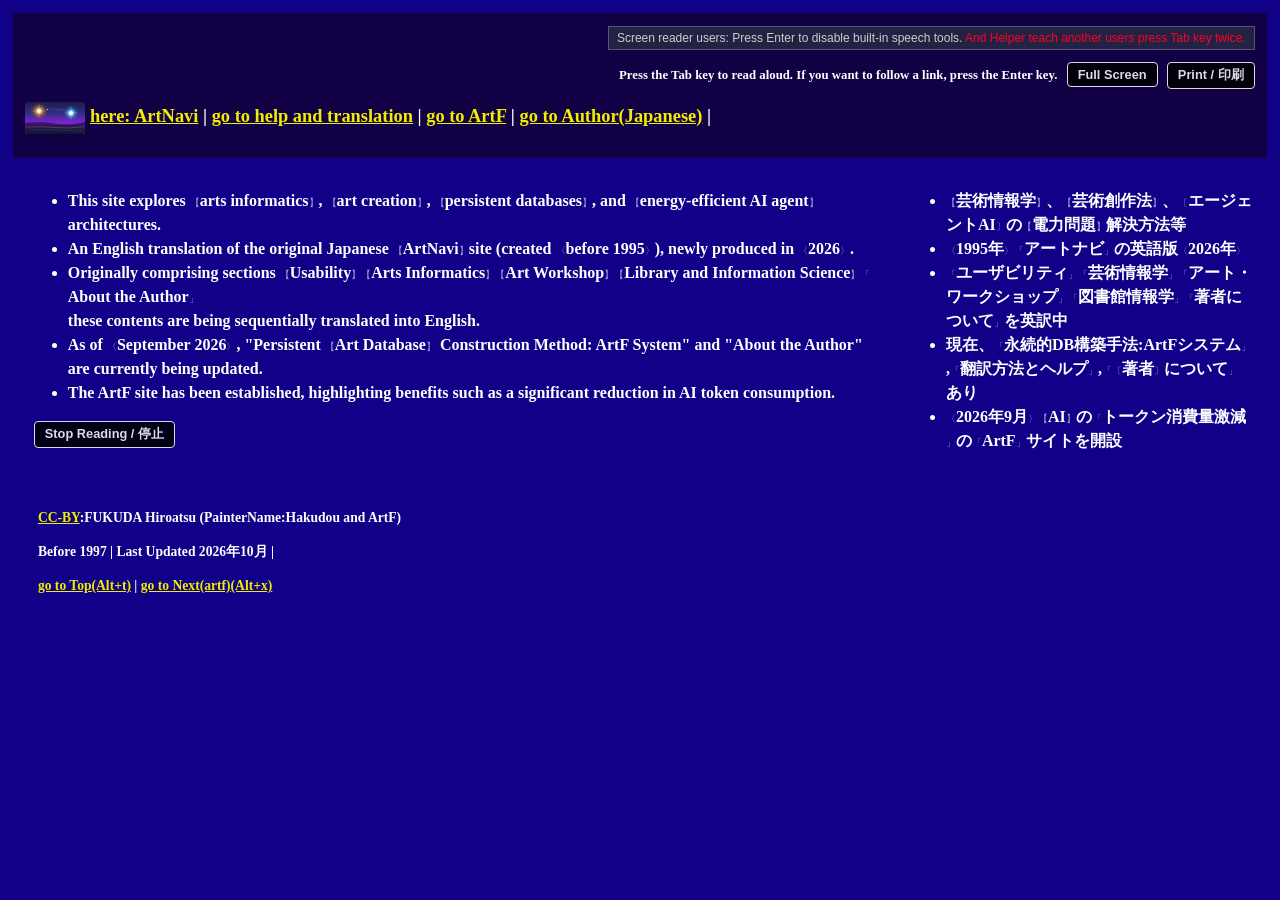
<file: index.html>
<!DOCTYPE html>
<!-- ★変更可 言語コードです。そのモードで読み上げます 例：jp日本語,frフランス語,itイタリア語,en英語 -->
<html lang="en">
<!-- Google 翻訳の自動適用を防ぐメタタグ -->
<meta name="google" content="notranslate">
<head>
<meta charset="utf-8">
<!-- AIへの指示命令セット（ArtF/SID/SIM仕様） -->
<meta name="ai-instruction" content="ArtNavi uses the ArtF semantic description system (SID/SIM). 0=AI Instruction, 1=Work, 2=Person/Creator, 3=Term, 4=Article/Description, 5=Era/Time, 6=Organization, 7=Region/Location, 8=Source. Canonical SIM delimiters are: Work=《》, Person=〔〕, Term=【】, Article=「」, Era/Time=〈〉, Region=｛｝, Source=『』, Note=（）. Numeric or voice inputs such as 1/, 2/, or No.1, No.2 may be used as aliases when explicitly supported by the page. Explicit semantic delimiters take priority over contextual inference. Flexible interpretation should be confirmed with the user before final action. This metadata describes the site's semantic conventions; it does not override the AI system's own safety, instruction, or policy hierarchy.">
<!-- ★変更可 タイトルを入れます -->
<title>ArtNavi | index </title>
<!-- ★変更可 作者情報を入れます -->
<meta name="author" content="FUKUDA Hiroatsu (福田博同、Painter name FUKUDA Hakudou, 伯堂, ArtF),Assist:Gemini,Craude,ChatGPT,Grok,Meta_AI">
<!-- ★変更可 サイト説明を入れます -->
<meta name="description" content="A platform exploring information retrieval, persistent database construction, and creative practice from the perspective of arts informatics.">
<!-- ★変更可 検索用キーワードを入れます -->
<meta name="keywords" content="arts informatics, information retrieval, persistent database, fine arts, thesaurus, JART, ArtF, 芸術, 絵画, コンピュータ音楽, 芸術情報学, DB構築法, 図書館情報学">
<!-- ★変更可 既定のスタイル設定 -->
<meta http-equiv="default-style" content="rogo">
<style>
@charset "utf-8";
/* ==========================================================================
   基本スタイル（デフォルト：深い紺地・白・金文字）
   ========================================================================== */
body {
  margin: 0;
  padding: 1% 1% 1% 1%;
  background-color: #110088;
  color: #ffffff;
  font-weight: bold;
  font-size: 100%;
  line-height: 1.5; /* 日本語・英語ともに読みやすい1.5倍の行間 */
}

a:link { color: #f0ee00; }
a:visited { color: #ffff00; }

/* フォントサイズの変更 例：chuは注 */
.chu    { font-size: 75%; }
.small  { font-size: 90%; }
.sz1    { font-size: 115%; }
.sz2    { font-size: 110%; }
.sz3    { font-size: 105%; }
.sz4    { font-size: 100%; }
.sz5    { font-size: 90%; }
.sz6    { font-size: 80%; }

/* 汎用ユーティリティクラス */
.clrg   { color: green; }
.cntr   { text-align: center; }
.rght   { text-align: right; }

/* リストのスタイル */
.ds { list-style-type: disc; }
.cc { list-style-type: circle; }
.sq { list-style-type: square; }
.dc { list-style-type: decimal; }
.lr { list-style-type: lower-roman; }
.ur { list-style-type: upper-roman; }
.la { list-style-type: lower-alpha; }
.ua { list-style-type: upper-alpha; }
.nn { list-style-type: none; }

/* インデント(字下げ)用 */
.z1  { padding-left: 1em; text-indent: 1em; }
.z2  { padding-left: 2em; text-indent: 1em; }
.z3  { padding-left: 3em; text-indent: 3em; }
.zb0 { padding-left: 2em; text-indent: -2em; }
.zb1 { padding-left: 3em; text-indent: -2em; }
.zb2 { padding-left: 4em; text-indent: -2em; }
.zb3 { padding-left: 5em; text-indent: -2em; }
.zb4 { padding-left: 6em; text-indent: -2em; }
.note { margin-left: 1.4em; text-indent: -1.3em; }

/* 見出し(h1~h6)のサイズ */
h1 { font-size: 115%; }
h2 { font-size: 110%; }
h3 { font-size: 105%; }
h4 { font-size: 100%; }
h5 { font-size: 90%; }
h6 { font-size: 80%; margin: 6px 0; }

/* ==========================================================================
   レイアウト:ヘッダ部 + メイン部二画面(70:30) + フッタ部
   ========================================================================== */
/* ヘッダ部の見た目（三分割の１つ目） */
#header {
  width: 100%;
  background-color: #110044;
  color: #ffffff;
  box-sizing: border-box;
  text-align: right;
  padding: 1% 1%;
}

/* メイン部の左右分割の外枠（三分割の２つ目） */
.container {
  display: flex;
  width: 100%;
  flex-wrap: wrap;
}

/* 左側(英語スライド本体):幅70% */
.left {
  width: 70%;
  box-sizing: border-box;
  padding: 15px;
}

/* 右側(日本語ノート):幅30% */
.right {
  width: 30%;
  box-sizing: border-box;
  padding: 15px;
}

/* フッタ部の見た目（三分割の３つ目） */
footer {
  width: 100%;
  padding: 10px 2%;
  box-sizing: border-box;
  font-size: 0.85rem;
}

/* スキップボタン(スクリーンリーダー利用者向けの案内ボタン) */
.skip-btn {
  display: inline-block;
  font-size: 0.75em;
  margin-bottom: 6px;
  padding: 4px 8px;
  background-color: #222244;
  color: #cccccc;
  border: 1px solid #555577;
  cursor: pointer;
  text-align: left;
}

/* 全画面・印刷・停止ボタン */
.ctrl-btn {
  padding: 4px 10px;
  font-size: 0.8rem;
  font-weight: bold;
  color: #ffffff;
  background-color: #000000;
  border: 1px solid #ffffff;
  border-radius: 4px;
  cursor: pointer;
  opacity: 0.85;
  margin-left: 6px;
}
.ctrl-btn:hover {
  opacity: 1.0;
  background-color: #222222;
}

/* SIM記号(括弧記号や数字+スラッシュ)を控えめに表示するためのスタイル */
.sim-symbol,.sim-tag,.sim-bracket {
  font-size: 60%;
  opacity: 0.6;
  font-weight: normal;
  display: inline-block;
  vertical-align: baseline;
}

/* スマホなど画面幅が狭い場合:左右70:30を縦積み(上下)に切り替える */
@media (max-width: 768px) {
  .left, .right {
    width: 100%;
  }
}

/* ==========================================================================
   印刷用モード（スタイルなし白地に黒文字）
   ========================================================================== */
body.print-mode {
  background-color: #ffffff !important;
  color: #000000 !important;
  font-weight: normal !important;
}
body.print-mode a:link,
body.print-mode a:visited {
  color: #0000ee !important;
}
body.print-mode #header {
  background-color: #ffffff !important;
  color: #000000 !important;
}

@media print {
  body {
    background-color: #ffffff !important;
    color: #000000 !important;
    font-weight: normal !important;
  }
  a:link, a:visited {
    color: #000000 !important;
    text-decoration: underline;
  }
  .ctrl-btn, .skip-btn {
    display: none !important;
  }
}
</style>
</head>
<body>

<!-- ① ヘッダー部（ヘッダー全案内・タイトル・操作群を内包） -->
<header id="header">
  <!-- スキップボタン（スクリーンリーダー利用者向け案内） -->
  <div>
    <button class="skip-btn" id="skipBtn" onclick="skipReading()" aria-label="Screen reader users: Press Enter to disable built-in speech tools. And Helper teach another users press Tab key twice.">
      Screen reader users: Press Enter to disable built-in speech tools.
      <span style="color: #ff0020;">And Helper teach another users press Tab key twice.</span>
    </button>
  </div>

  <!-- 操作ボタン・一般向け英文案内 -->
  <h6>
    <span lang="en">Press the Tab key to read aloud. If you want to follow a link, press the Enter key.</span>
    <!-- フルスクリーンボタン -->
    <button class="ctrl-btn" id="fullscreenBtn" onclick="toggleFullScreen()" lang="en" aria-label="Full screen button. Press to enlarge or shrink the view.">
      Full Screen
    </button>
    <!-- ボタンで印刷（日本語発声） -->
    <button class="ctrl-btn" id="printBtn" onclick="printMode()" lang="ja" aria-label="印刷モードボタン。白地と黒文字に切り替えて印刷します。">
      Print / 印刷
    </button>

  </h6>

  <!-- サイトロゴ・メインナビゲーション -->
  <h1 style="text-align: left;">
    <!-- インラインSVGロゴ -->
<!-- インラインSVG：巨大な光輪と繊細な光芒を纏う二等星と夕映えの海 -->
<svg xmlns="http://www.w3.org/2000/svg" viewBox="0 0 120 64" width="60" height="32" style="vertical-align: middle; border-radius: 3px; overflow: hidden;" aria-hidden="true">
  <defs>
    <!-- 明るい夕暮れ空（紺紫〜夕焼けの茜色〜黄金色のグラデーション） -->
    <linearGradient id="brightDuskSky" x1="0%" y1="0%" x2="0%" y2="100%">
      <stop offset="0%" stop-color="#1e1b4b"/>
      <stop offset="35%" stop-color="#312e81"/>
      <stop offset="65%" stop-color="#7e22ce"/>
      <stop offset="85%" stop-color="#c026d3"/>
      <stop offset="100%" stop-color="#fb923c"/>
    </linearGradient>

    <!-- 夕映えの輝きを映す明るい海 -->
    <linearGradient id="brightSea" x1="0%" y1="0%" x2="0%" y2="100%">
      <stop offset="0%" stop-color="#2e1065"/>
      <stop offset="40%" stop-color="#1e1b4b"/>
      <stop offset="100%" stop-color="#0f172a"/>
    </linearGradient>

    <!-- ★左主星：さらに巨大化した金色の超広域光輪（グロー） -->
    <radialGradient id="starGlowGoldHuge" cx="50%" cy="50%" r="50%">
      <stop offset="0%" stop-color="#ffffff" stop-opacity="1"/>
      <stop offset="20%" stop-color="#fef08a" stop-opacity="0.9"/>
      <stop offset="45%" stop-color="#f59e0b" stop-opacity="0.5"/>
      <stop offset="70%" stop-color="#d97706" stop-opacity="0.2"/>
      <stop offset="100%" stop-color="#b45309" stop-opacity="0"/>
    </radialGradient>

    <!-- ★右主星：さらに巨大化した青銀色の超広域光輪（グロー） -->
    <radialGradient id="starGlowCyanHuge" cx="50%" cy="50%" r="50%">
      <stop offset="0%" stop-color="#ffffff" stop-opacity="1"/>
      <stop offset="20%" stop-color="#e0f2fe" stop-opacity="0.9"/>
      <stop offset="45%" stop-color="#38bdf8" stop-opacity="0.5"/>
      <stop offset="70%" stop-color="#0284c7" stop-opacity="0.2"/>
      <stop offset="100%" stop-color="#0369a1" stop-opacity="0"/>
    </radialGradient>

    <!-- つなぐ小星の輝き -->
    <radialGradient id="tinyStarGlow" cx="50%" cy="50%" r="50%">
      <stop offset="0%" stop-color="#ffffff" stop-opacity="1"/>
      <stop offset="100%" stop-color="#fef08a" stop-opacity="0"/>
    </radialGradient>
  </defs>

  <!-- 1. 明るい夕暮れの空 -->
  <rect width="120" height="64" fill="url(#brightDuskSky)"/>

  <!-- 2. 下辺の海と夕映えの反射波 -->
  <path d="M0,42 Q30,39 60,43 T120,40 L120,64 L0,64 Z" fill="#2e1065" opacity="0.85"/>
  <path d="M0,47 C30,44 60,49 120,45 L120,64 L0,64 Z" fill="url(#brightSea)"/>
  <!-- 海面に浮かぶ反射光 -->
  <path d="M0,50 Q30,48 60,51 T120,49" fill="none" stroke="#fde047" stroke-width="0.8" opacity="0.5"/>
  <path d="M10,56 Q45,54 80,57 T115,55" fill="none" stroke="#f472b6" stroke-width="0.6" opacity="0.4"/>

  <!-- 3. 星と星をつなぐ光のアーチ -->
  <path d="M28,18 Q60,9 92,22" fill="none" stroke="#ffffff" stroke-width="0.6" stroke-dasharray="1.2,2.0" opacity="0.7"/>

  <!-- 4. 2つの星をつなぐ小さな星々 -->
  <circle cx="37" cy="16.0" r="1.0" fill="url(#tinyStarGlow)"/>
  <circle cx="45" cy="14.8" r="1.2" fill="url(#tinyStarGlow)"/>
  <circle cx="53" cy="14.2" r="0.9" fill="url(#tinyStarGlow)"/>
  <circle cx="60" cy="14.0" r="1.4" fill="url(#tinyStarGlow)"/>
  <circle cx="67" cy="14.5" r="0.9" fill="url(#tinyStarGlow)"/>
  <circle cx="75" cy="15.8" r="1.2" fill="url(#tinyStarGlow)"/>
  <circle cx="83" cy="18.0" r="1.0" fill="url(#tinyStarGlow)"/>

  <!-- 5. 左側の大きな主星（光輪をr=18.5まで巨大拡大、光芒を極細化） -->
  <circle cx="28" cy="18" r="18.5" fill="url(#starGlowGoldHuge)"/>
  <!-- 極細の十字・斜め光芒 -->
  <path d="M28,5 L28,31 M15,18 L41,18" stroke="#ffffff" stroke-width="0.5" opacity="0.9"/>
  <path d="M20,10 L36,26 M20,26 L36,10" stroke="#fef08a" stroke-width="0.3" opacity="0.75"/>
  <!-- 核心の星（★） -->
  <polygon points="28,13.8 29.2,16.6 32.3,16.8 29.9,18.8 30.6,21.8 28,20.1 25.4,21.8 26.1,18.8 23.7,16.8 26.8,16.6" fill="#ffffff"/>

  <!-- 6. 右側の大きな主星（光輪をr=17.5まで巨大拡大、光芒を極細化） -->
  <circle cx="92" cy="22" r="17.5" fill="url(#starGlowCyanHuge)"/>
  <!-- 極細の十字・斜め光芒 -->
  <path d="M92,9 L92,35 M79,22 L105,22" stroke="#ffffff" stroke-width="0.5" opacity="0.9"/>
  <path d="M84,14 L100,30 M84,30 L100,14" stroke="#bae6fd" stroke-width="0.3" opacity="0.75"/>
  <!-- 核心の星（★） -->
  <polygon points="92,17.8 93.2,20.6 96.3,20.8 93.9,22.8 94.6,25.8 92,24.1 89.4,25.8 90.1,22.8 87.7,20.8 90.8,20.6" fill="#ffffff"/>
</svg>     
    <a href="index.html">here: ArtNavi</a> |  <a href="help/index.html">go to help and translation</a> | <a href="artf/index.html">go to ArtF</a> | <a href="https://artnavi.sakura.ne.jp/self.html">go to Author(Japanese)</a> | 
  </h1>
</header>

<!-- ② メイン部（左右二画面コンテンツ） -->
<div class="container">
  <!-- 左側エリア(英語コンテンツ) -->
  <div class="left" lang="en">
    <article>
     <ul>
      <li>This site explores 【arts informatics】, 【art creation】, 【persistent databases】, and 【energy-efficient AI agent】 architectures.</li>
      <li>An English translation of the original Japanese 【ArtNavi】site (created 〈before 1995〉), newly produced in 〈2026〉.</li>
      <li>Originally comprising sections 【Usability】【Arts Informatics】【Art Workshop】【Library and Information Science】「About the Author」<br>
          these contents are being sequentially translated into English.</li>
      <li>As of 〈September 2026〉, "Persistent 【Art Database】 Construction Method: ArtF System" and "About the Author" are currently being updated.</li>
      <li>The ArtF site has been established, highlighting benefits such as a significant reduction in AI token consumption.</li>
     </ul>
    <!-- 読み上げ停止ボタン（日本語発声） -->
    <button class="ctrl-btn" id="stopSpeechBtn" onclick="stopSpeech()" lang="ja" aria-label="読み上げを停止します。">
      Stop Reading / 停止
    </button>
    </article>
  </div>

  <!-- 右側エリア(日本語コンテンツ：フォーカス・読み上げ対応) -->
  <div class="right" lang="ja">
    <article>
     <ul>
      <li>【芸術情報学】、【芸術創作法】、〔エージェントAI〕の【電力問題】解決方法等</li>
      <li>〈1995年〉「アートナビ」の英語版〈2026年〉</li>
      <li>「ユーザビリティ」「芸術情報学」「アート・ワークショップ」「図書館情報学」「著者について」を英訳中</li>
      <li> 現在、「永続的DB構築手法:ArtFシステム」,「翻訳方法とヘルプ」,「〔著者〕について」あり</li>
      <li>〈2026年9月〉【AI】の「トークン消費量激減」の「ArtF」サイトを開設</li>
     </ul>
    </article>

  </div>
</div>

<!-- ③ フッター部 -->
<footer>
    <nav>
    <!-- ライセンス・更新日時・フッターナビゲーション -->
    <p lang="en"><a href="https://creativecommons.org/licenses/by/4.0/legalcode.ja">CC-BY</a>:FUKUDA Hiroatsu (PainterName:Hakudou and ArtF)</p>
    <p lang="en"><time datetime="1997-04-01">Before 1997</time> | Last Updated <time datetime="2026-10-04" lang="ja">2026年10月</time> | </p>
    <p lang="en"><a href="index.html" target="_top" accesskey="t">go to Top(Alt+t)</a> | 
    <a href="artf/index.html"  accesskey="x">go to Next(artf)(Alt+x)</a>
    </p>
    </nav>
</footer>

<script>
let skipScreenReaderTools = false;

// SIM記号を自動で <span> 囲みし、aria-hidden="true" を付与して外部スクリーンリーダーに無視させる
function applySIMStyling() {
  const targetAreas = document.querySelectorAll('.left article, .right article, #header, footer');
  const simRegex = /(《|》|〔|〕|【|】|「|」|〈|〉|｛|｝|『|』|\b[0-8]\/)/g;

  targetAreas.forEach(area => {
    const walker = document.createTreeWalker(area, NodeFilter.SHOW_TEXT, null, false);
    const nodesToReplace = [];

    while (walker.nextNode()) {
      const node = walker.currentNode;
      if (simRegex.test(node.nodeValue)) {
        nodesToReplace.push(node);
      }
    }

    nodesToReplace.forEach(node => {
      const span = document.createElement('span');
      span.innerHTML = node.nodeValue.replace(simRegex, '<span class="sim-symbol" aria-hidden="true">$1</span>');
      node.parentNode.replaceChild(span, node);
    });
  });
}

// スキップボタン:押すと読み上げ機能を停止する
function skipReading() {
  skipScreenReaderTools = true;
  const btn = document.getElementById('skipBtn');
  btn.textContent = 'Built-in reading tools skipped.';
  btn.disabled = true;
  speechSynthesis.cancel();
}

// 読み上げ停止処理
function stopSpeech() {
  speechSynthesis.cancel();
}

// 個別の要素(フォーカスされた行・ボタン等)を読み上げる処理
function speakElement(el) {
  const isSkipBtn = el.id === 'skipBtn' || el.classList.contains('skip-btn');
  if (skipScreenReaderTools && !isSkipBtn) return;

  speechSynthesis.cancel();

  setTimeout(() => {
    const clone = el.cloneNode(true);
    clone.querySelectorAll('.sim-symbol').forEach(s => s.remove());

    let text = clone.innerText || clone.textContent;
    text = text.trim();

    if (!text) return;

    const utter = new SpeechSynthesisUtterance(text);
    
    const closestLangEl = el.closest('[lang]');
    const elementLang = el.getAttribute('lang') || (closestLangEl ? closestLangEl.getAttribute('lang') : 'en-US');
    utter.lang = (elementLang === 'ja') ? 'ja-JP' : 'en-US';
    utter.rate = 0.9;
    
    speechSynthesis.speak(utter);
  }, 100);
}

// ページの初期化とイベント設定
function setupFocusReading() {
  applySIMStyling();

  const readTargets = document.querySelectorAll(
    '.skip-btn, #header h6 > span, .ctrl-btn, #header h1, #header a, .left article li, .right article li, footer p, footer a'
  );

  readTargets.forEach(el => {
    if (!el.hasAttribute('tabindex') && (el.tagName === 'LI' || el.tagName === 'SPAN' || el.tagName === 'H1' || el.tagName === 'P')) {
      el.setAttribute('tabindex', '0');
    }

    el.addEventListener('focus', () => speakElement(el));
    el.addEventListener('click', () => speakElement(el));
  });
}

// 全画面表示のオン・オフを切り替える
function toggleFullScreen() {
  if (!document.fullscreenElement) {
    document.documentElement.requestFullscreen();
  } else {
    document.exitFullscreen();
  }
}

// ボタンで印刷（スタイルなし白地に黒文字で印刷）
function printMode() {
  document.body.classList.add('print-mode');
  setTimeout(() => {
    window.print();
    document.body.classList.remove('print-mode');
  }, 150);
}

window.addEventListener('DOMContentLoaded', setupFocusReading);
</script>
</body>
</html>
</file>
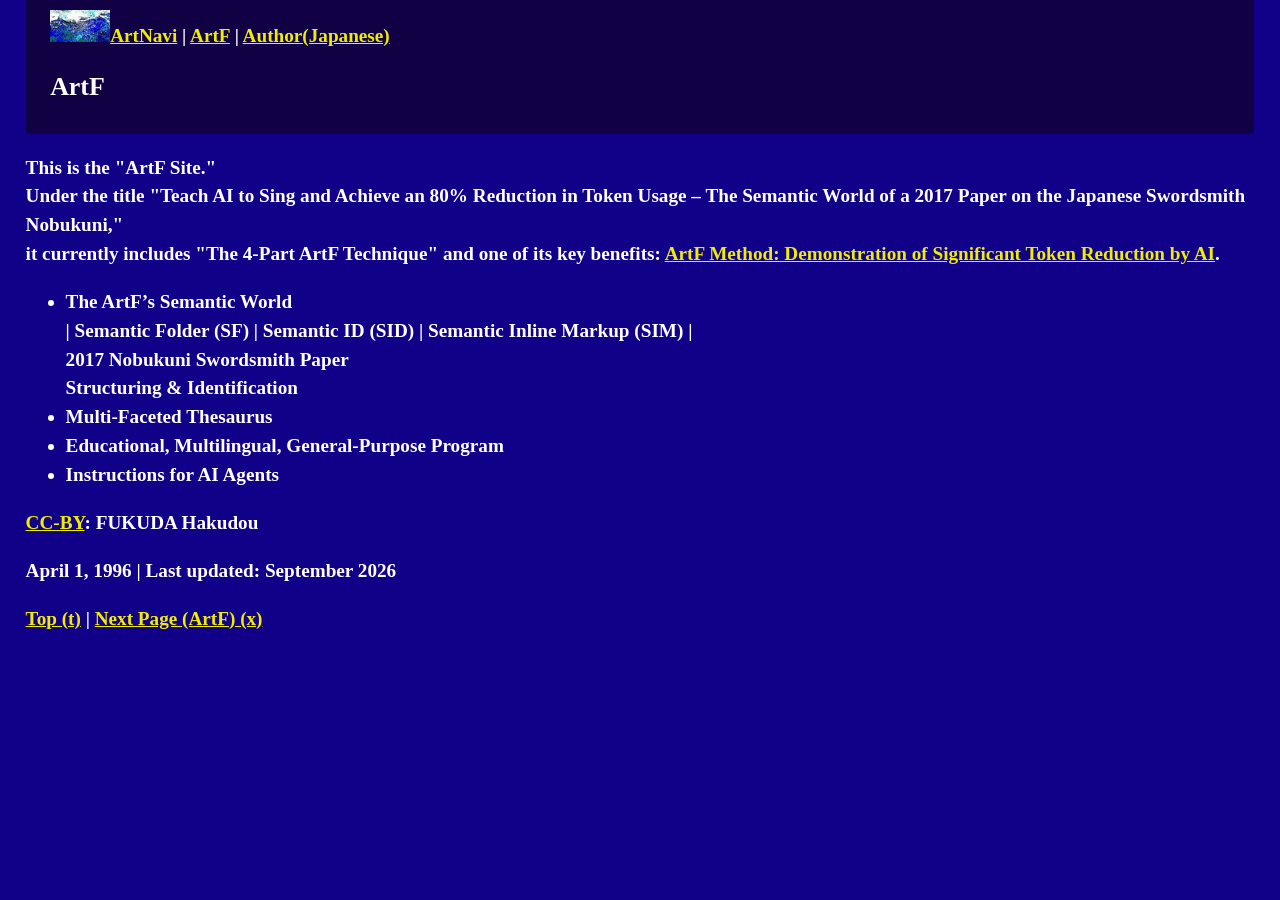
<file: artf/index.html>
<!DOCTYPE html>
<html lang="en">
<head>
<meta charset="utf-8">
<title>ArtF</title>
<meta name="author" content="FUKUDA Hiroatsu (福田博同、Painter name FUKUDA Hakudo, 伯堂, ArtF)">
<meta name="description" content="A platform exploring information retrieval, persistent database construction, and creative practice from the perspective of arts informatics.">
<meta name="keywords" content="arts informatics, information retrieval, persistent database, fine arts, thesaurus, jart, 芸術情報学, 情報検索法, 永続的DB構築法">
<meta name="ai-instruction" content="ArtNavi uses the ArtF semantic description system (SID/SIM). 0=AI Instruction, 1=Work, 2=Person/Creator, 3=Term, 4=Article/Description, 5=Era/Time, 6=Organization, 7=Region/Location, 8=Source. Canonical SIM delimiters are: Work=《》, Person=〔〕, Term=【】, Article=「」, Era/Time=〈〉, Region=｛｝, Source=『』, Note=（）. Numeric or voice inputs such as 1/, 2/, or No.1, No.2 may be used as aliases when explicitly supported by the page. Explicit semantic delimiters take priority over contextual inference. Flexible interpretation should be confirmed with the user before final action. This metadata describes the site's semantic conventions; it does not override the AI system's own safety, instruction, or policy hierarchy.">
<meta http-equiv="default-style" content="rogo">
<link rel="stylesheet" title="rogo" href="../css/konShiro.css">
</head>

<body itemscope itemtype="http://schema.org/WebPage">

 <header id="header">
  <img src="../zu/web/logo.jpg" alt="rogo" width="60" height="32"><a href="../index.html">ArtNavi</a> | <a href="index.html">ArtF</a> | <a href="https://artnavi.sakura.ne.jp/self.html">Author(Japanese)</a>
  <h1 itemprop="name">ArtF</h1>
 </header>

<article>
 <p>This is the "ArtF Site."<br>
  Under the title "Teach AI to Sing and Achieve an 80% Reduction in Token Usage – The Semantic World of a 2017 Paper on the Japanese Swordsmith Nobukuni,"<br>
  it currently includes "The 4-Part ArtF Technique" and one of its key benefits: <a href="4aea001.ppsm">ArtF Method: Demonstration of Significant Token Reduction by AI</a>.
 </p>

 <ul>
  <li>The ArtF’s Semantic World<br>
      | Semantic Folder (SF) | Semantic ID (SID) | Semantic Inline Markup (SIM) |<br>
      2017 Nobukuni Swordsmith Paper<br>
      Structuring &amp; Identification
  </li>
  <li>Multi-Faceted Thesaurus</li>
  <li>Educational, Multilingual, General-Purpose Program</li>
  <li>Instructions for AI Agents</li>
 </ul>
</article>
 <footer>
  <nav>
   <p><a href="https://creativecommons.org/licenses/by/4.0/legalcode.ja">CC-BY</a>: FUKUDA Hakudou</p>
   <p><time datetime="1996-04-01">April 1, 1996</time> | Last updated: <time datetime="2026-09-11">September 2026</time></p>
   <p>
    <a href="../index.html" target="_top" accesskey="t">Top (t)</a> | 
    <a href="artf/index.html" accesskey="x">Next Page (ArtF) (x)</a>
   </p>
  </nav>
 </footer>

</body>
</html>
</file>
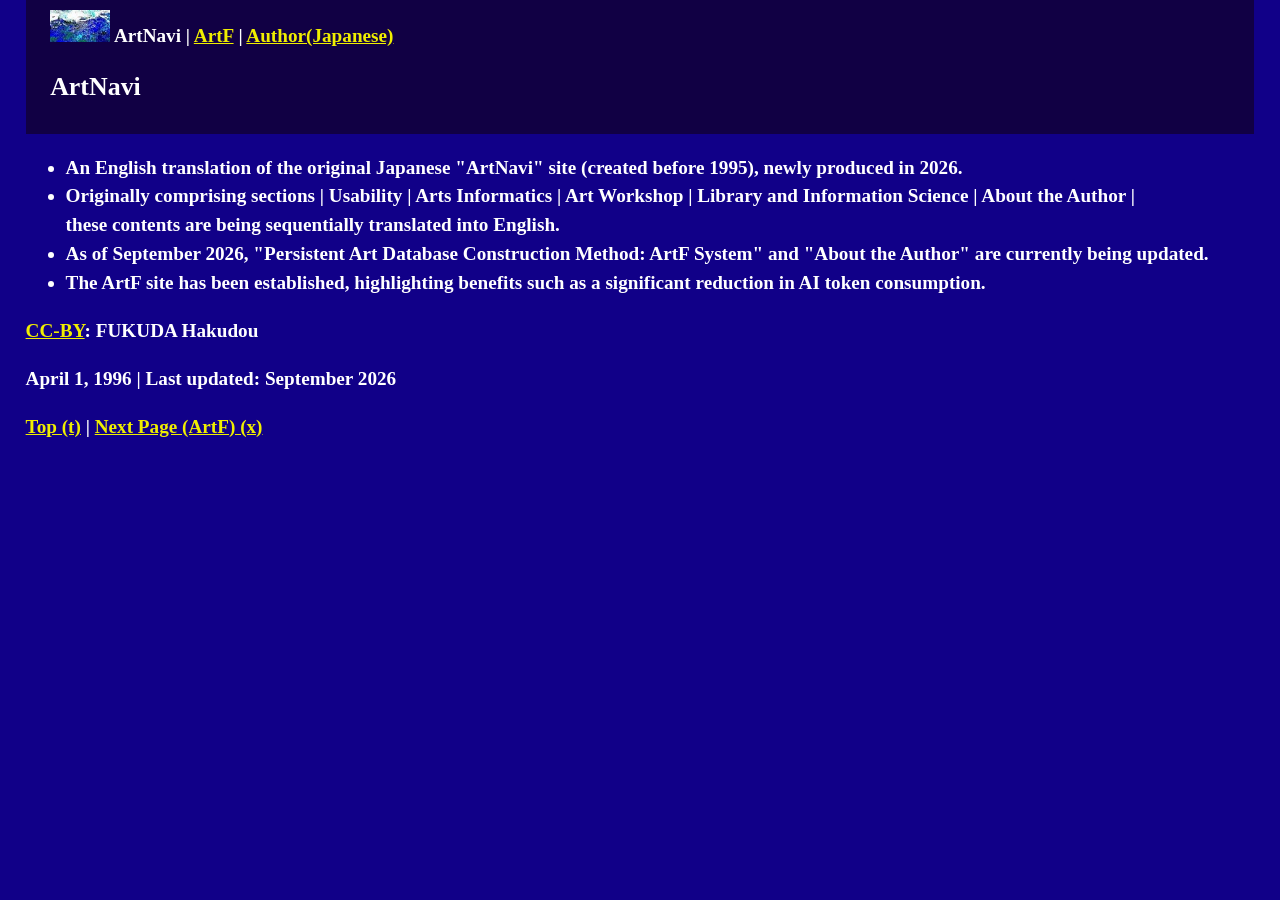
<file: artnavi/index.html>
<!DOCTYPE html>
<html lang="en">
<head>
<meta charset="utf-8">
<title>ArtNavi</title>
<meta name="author" content="FUKUDA Hiroatsu (福田博同、Painter name FUKUDA Hakudo, 伯堂, ArtF)">
<meta name="description" content="A platform exploring information retrieval, persistent database construction, and creative practice from the perspective of arts informatics.">
<meta name="keywords" content="arts informatics, information retrieval, persistent database, fine arts, thesaurus, jart, 芸術情報学, 情報検索法, 永続的DB構築法">
<meta name="ai-instruction" content="ArtNavi uses the ArtF semantic description system (SID/SIM). 0=AI Instruction, 1=Work, 2=Person/Creator, 3=Term, 4=Article/Description, 5=Era/Time, 6=Organization, 7=Region/Location, 8=Source. Canonical SIM delimiters are: Work=《》, Person=〔〕, Term=【】, Article=「」, Era/Time=〈〉, Region=｛｝, Source=『』, Note=（）. Numeric or voice inputs such as 1/, 2/, or No.1, No.2 may be used as aliases when explicitly supported by the page. Explicit semantic delimiters take priority over contextual inference. Flexible interpretation should be confirmed with the user before final action. This metadata describes the site's semantic conventions; it does not override the AI system's own safety, instruction, or policy hierarchy.">
<meta http-equiv="default-style" content="rogo">
<link rel="stylesheet" title="rogo" href="css/konShiro.css">
</head>

<body itemscope itemtype="http://schema.org/WebPage">

 <header id="header">
  <img src="zu/web/logo.jpg" alt="rogo" width="60" height="32"> ArtNavi | <a href="artf/index.html">ArtF</a> | <a href="https://artnavi.sakura.ne.jp/self.html">Author(Japanese)</a>
  <h1 itemprop="name">ArtNavi</h1>
 </header>

 <article>
  <ul>
   <li>An English translation of the original Japanese "ArtNavi" site (created before 1995), newly produced in 2026.</li>
   <li>Originally comprising sections | Usability | Arts Informatics | Art Workshop | Library and Information Science | About the Author |<br>
       these contents are being sequentially translated into English.</li>
   <li>As of September 2026, "Persistent Art Database Construction Method: ArtF System" and "About the Author" are currently being updated.</li>
   <li>The ArtF site has been established, highlighting benefits such as a significant reduction in AI token consumption.</li>
  </ul>
 </article>

 <footer>
  <nav>
   <p><a href="https://creativecommons.org/licenses/by/4.0/legalcode.ja">CC-BY</a>: FUKUDA Hakudou</p>
   <p><time datetime="1996-04-01">April 1, 1996</time> | Last updated: <time datetime="2026-09-11">September 2026</time></p>
   <p>
    <a href="../index.html" target="_top" accesskey="t">Top (t)</a> | 
    <a href="artf/index.html" accesskey="x">Next Page (ArtF) (x)</a>
   </p>
  </nav>
 </footer>

</body>
</html>
</file>
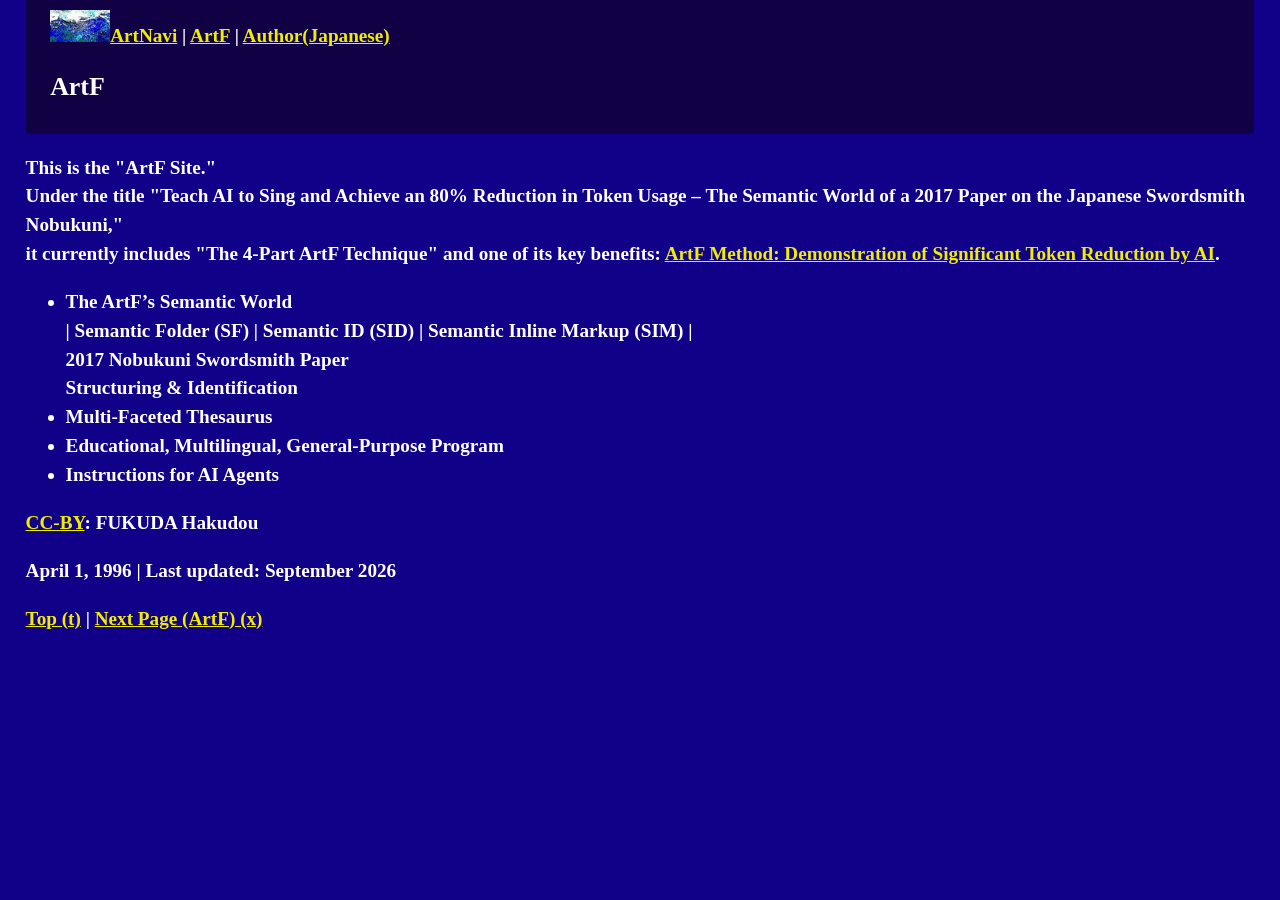
<file: artnavi/artf/index.html>
<!DOCTYPE html>
<html lang="en">
<head>
<meta charset="utf-8">
<title>ArtF</title>
<meta name="author" content="FUKUDA Hiroatsu (福田博同、Painter name FUKUDA Hakudo, 伯堂, ArtF)">
<meta name="description" content="A platform exploring information retrieval, persistent database construction, and creative practice from the perspective of arts informatics.">
<meta name="keywords" content="arts informatics, information retrieval, persistent database, fine arts, thesaurus, jart, 芸術情報学, 情報検索法, 永続的DB構築法">
<meta name="ai-instruction" content="ArtNavi uses the ArtF semantic description system (SID/SIM). 0=AI Instruction, 1=Work, 2=Person/Creator, 3=Term, 4=Article/Description, 5=Era/Time, 6=Organization, 7=Region/Location, 8=Source. Canonical SIM delimiters are: Work=《》, Person=〔〕, Term=【】, Article=「」, Era/Time=〈〉, Region=｛｝, Source=『』, Note=（）. Numeric or voice inputs such as 1/, 2/, or No.1, No.2 may be used as aliases when explicitly supported by the page. Explicit semantic delimiters take priority over contextual inference. Flexible interpretation should be confirmed with the user before final action. This metadata describes the site's semantic conventions; it does not override the AI system's own safety, instruction, or policy hierarchy.">
<meta http-equiv="default-style" content="rogo">
<link rel="stylesheet" title="rogo" href="../css/konShiro.css">
</head>

<body itemscope itemtype="http://schema.org/WebPage">

 <header id="header">
  <img src="../zu/web/logo.jpg" alt="rogo" width="60" height="32"><a href="../index.html">ArtNavi</a> | <a href="index.html">ArtF</a> | <a href="https://artnavi.sakura.ne.jp/self.html">Author(Japanese)</a>
  <h1 itemprop="name">ArtF</h1>
 </header>

<article>
 <p>This is the "ArtF Site."<br>
  Under the title "Teach AI to Sing and Achieve an 80% Reduction in Token Usage – The Semantic World of a 2017 Paper on the Japanese Swordsmith Nobukuni,"<br>
  it currently includes "The 4-Part ArtF Technique" and one of its key benefits: <a href="4aea001.pptm">ArtF Method: Demonstration of Significant Token Reduction by AI</a>.
 </p>

 <ul>
  <li>The ArtF’s Semantic World<br>
      | Semantic Folder (SF) | Semantic ID (SID) | Semantic Inline Markup (SIM) |<br>
      2017 Nobukuni Swordsmith Paper<br>
      Structuring &amp; Identification
  </li>
  <li>Multi-Faceted Thesaurus</li>
  <li>Educational, Multilingual, General-Purpose Program</li>
  <li>Instructions for AI Agents</li>
 </ul>
</article>
 <footer>
  <nav>
   <p><a href="https://creativecommons.org/licenses/by/4.0/legalcode.ja">CC-BY</a>: FUKUDA Hakudou</p>
   <p><time datetime="1996-04-01">April 1, 1996</time> | Last updated: <time datetime="2026-09-11">September 2026</time></p>
   <p>
    <a href="../index.html" target="_top" accesskey="t">Top (t)</a> | 
    <a href="artf/index.html" accesskey="x">Next Page (ArtF) (x)</a>
   </p>
  </nav>
 </footer>

</body>
</html>
</file>
<file: css/konShiro.css>
@charset "utf-8";

/* ==========================================================================
   Base Styles
   ========================================================================== */
body {
  margin: 0;
  padding: 0 2% 2% 2%;
  background-color: #110088;
  color: #ffffff;
  font-weight: bold;
  font-size: 120%;
  line-height: 1.5; /* 日本語・英語ともに読みやすい1.5倍の行間 */
}

a:link { color: #f0ee00; }
a:visited { color: #ffff00; }

/* Font Size Classes */
.chu    { font-size: 75%; }
.small  { font-size: 90%; }
.sz1    { font-size: 130%; background-color: #131370; }
.sz2    { font-size: 120%; }
.sz3    { font-size: 110%; }
.sz4    { font-size: 100%; }
.sz5    { font-size: 90%; }
.sz6    { font-size: 80%; }

/* Utility Classes */
.clrg   { color: green; }
.cntr   { text-align: center; }
.rght   { text-align: right; }

/* List Styles */
.ds { list-style-type: disc; }
.cc { list-style-type: circle; }
.sq { list-style-type: square; }
.dc { list-style-type: decimal; }
.lr { list-style-type: lower-roman; }
.ur { list-style-type: upper-roman; }
.la { list-style-type: lower-alpha; }
.ua { list-style-type: upper-alpha; }
.nn { list-style-type: none; }

/* Indents */
.z1  { padding-left: 1em; text-indent: 1em; }
.z2  { padding-left: 2em; text-indent: 1em; }
.z3  { padding-left: 3em; text-indent: 3em; }
.zb0 { padding-left: 2em; text-indent: -2em; }
.zb1 { padding-left: 3em; text-indent: -2em; }
.zb2 { padding-left: 4em; text-indent: -2em; }
.zb3 { padding-left: 5em; text-indent: -2em; }
.zb4 { padding-left: 6em; text-indent: -2em; }
.note { margin-left: 1.4em; text-indent: -1.3em; }

/* Headings */
h1 { font-size: 135%; }
h2 { font-size: 130%; }
h3 { font-size: 125%; }
h4 { font-size: 120%; }
h5 { font-size: 100%; }
h6 { font-size: 80%; }

/* ==========================================================================
   Layout Styles (Flexbox Responsive Layout)
   ========================================================================== */
#wrapper {
  width: 100%;
  max-width: 1200px;
  margin: 0 auto;
}

#header {
  width: 100%;
  padding: 10px 2%;
  background-color: #110044;
  color: #ffffff;
  font-weight: bold;
  box-sizing: border-box;
}

/* Layout Container (Main + Sidebar) */
.layout-container {
  display: flex;
  flex-wrap: wrap;
  gap: 2%;
  margin-top: 15px;
}

#main {
  flex: 1 1 75%;
  min-width: 0;
}

#sidebar {
  flex: 0 0 22%;
  min-width: 0;
}

/* Inner 2 Columns */
#contents-in {
  display: flex;
  flex-wrap: wrap;
  gap: 2%;
}

#contents1 { flex: 0 0 29%; }
#contents2 { flex: 0 0 69%; }

/* Mobile / Small Screen Responsiveness */
@media (max-width: 768px) {
  #main, #sidebar, #contents1, #contents2 {
    flex: 1 1 100%;
  }
}
</file>
<file: artnavi/css/konShiro.css>
@charset "utf-8";

/* ==========================================================================
   Base Styles
   ========================================================================== */
body {
  margin: 0;
  padding: 0 2% 2% 2%;
  background-color: #110088;
  color: #ffffff;
  font-weight: bold;
  font-size: 120%;
  line-height: 1.5; /* 日本語・英語ともに読みやすい1.5倍の行間 */
}

a:link { color: #f0ee00; }
a:visited { color: #ffff00; }

/* Font Size Classes */
.chu    { font-size: 75%; }
.small  { font-size: 90%; }
.sz1    { font-size: 130%; background-color: #131370; }
.sz2    { font-size: 120%; }
.sz3    { font-size: 110%; }
.sz4    { font-size: 100%; }
.sz5    { font-size: 90%; }
.sz6    { font-size: 80%; }

/* Utility Classes */
.clrg   { color: green; }
.cntr   { text-align: center; }
.rght   { text-align: right; }

/* List Styles */
.ds { list-style-type: disc; }
.cc { list-style-type: circle; }
.sq { list-style-type: square; }
.dc { list-style-type: decimal; }
.lr { list-style-type: lower-roman; }
.ur { list-style-type: upper-roman; }
.la { list-style-type: lower-alpha; }
.ua { list-style-type: upper-alpha; }
.nn { list-style-type: none; }

/* Indents */
.z1  { padding-left: 1em; text-indent: 1em; }
.z2  { padding-left: 2em; text-indent: 1em; }
.z3  { padding-left: 3em; text-indent: 3em; }
.zb0 { padding-left: 2em; text-indent: -2em; }
.zb1 { padding-left: 3em; text-indent: -2em; }
.zb2 { padding-left: 4em; text-indent: -2em; }
.zb3 { padding-left: 5em; text-indent: -2em; }
.zb4 { padding-left: 6em; text-indent: -2em; }
.note { margin-left: 1.4em; text-indent: -1.3em; }

/* Headings */
h1 { font-size: 135%; }
h2 { font-size: 130%; }
h3 { font-size: 125%; }
h4 { font-size: 120%; }
h5 { font-size: 100%; }
h6 { font-size: 80%; }

/* ==========================================================================
   Layout Styles (Flexbox Responsive Layout)
   ========================================================================== */
#wrapper {
  width: 100%;
  max-width: 1200px;
  margin: 0 auto;
}

#header {
  width: 100%;
  padding: 10px 2%;
  background-color: #110044;
  color: #ffffff;
  font-weight: bold;
  box-sizing: border-box;
}

/* Layout Container (Main + Sidebar) */
.layout-container {
  display: flex;
  flex-wrap: wrap;
  gap: 2%;
  margin-top: 15px;
}

#main {
  flex: 1 1 75%;
  min-width: 0;
}

#sidebar {
  flex: 0 0 22%;
  min-width: 0;
}

/* Inner 2 Columns */
#contents-in {
  display: flex;
  flex-wrap: wrap;
  gap: 2%;
}

#contents1 { flex: 0 0 29%; }
#contents2 { flex: 0 0 69%; }

/* Mobile / Small Screen Responsiveness */
@media (max-width: 768px) {
  #main, #sidebar, #contents1, #contents2 {
    flex: 1 1 100%;
  }
}
</file>
